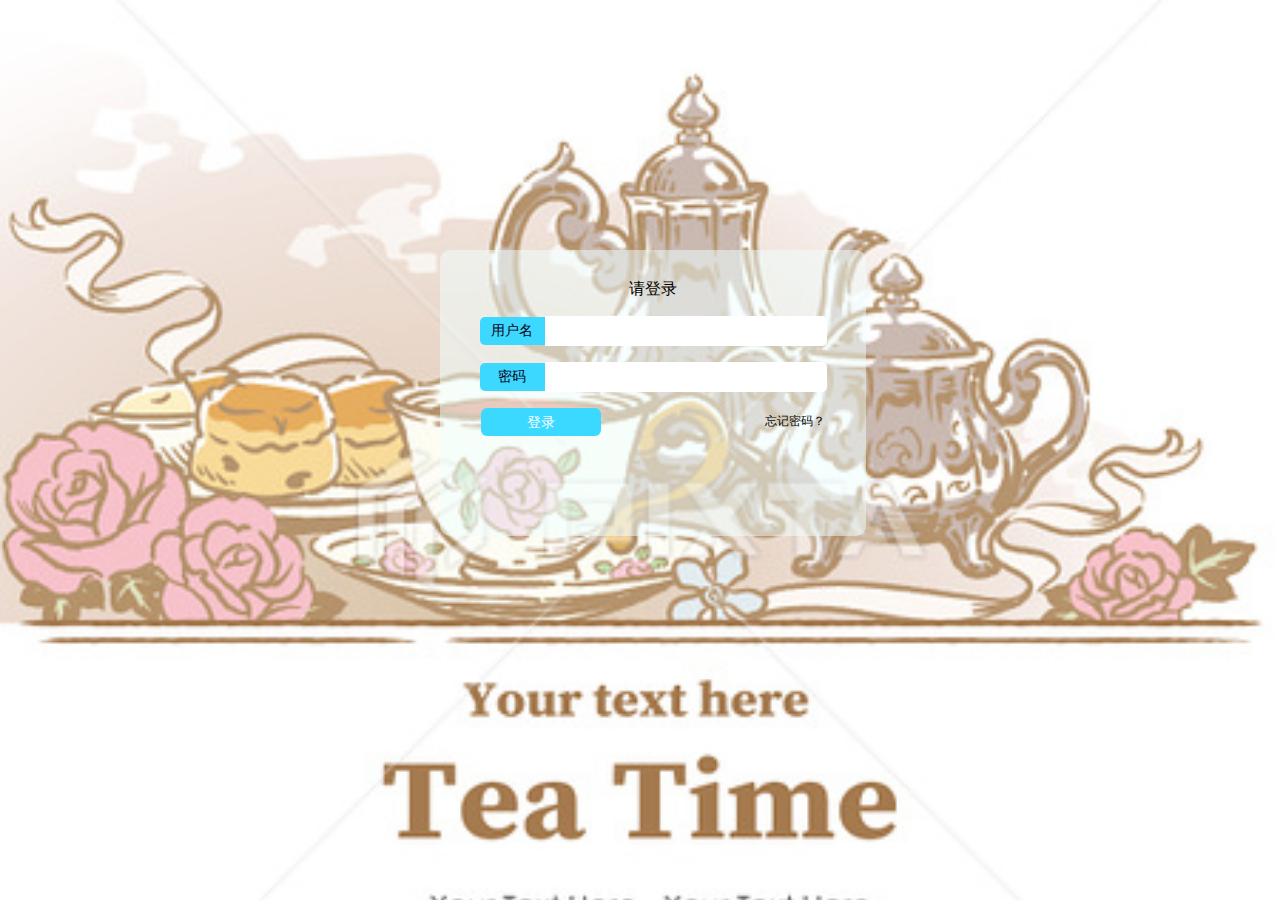
<file: index.html>
<!DOCTYPE html>
<html lang="en">
<head>
    <meta charset="UTF-8">
    <title>登录页面</title>
    <script type="text/javascript" src="登录.js"></script>
    <link rel="stylesheet" href="./css/登录.css">
</head>
 
<body>
<div id="login_frame">
    <p>请登录</p>
    <form method="post" action="login.js">
 
        <p><label class="label_input">用户名</label><input type="text" id="username" class="text_field"/></p>
        <p><label class="label_input">密码</label><input type="text" id="password" class="text_field"/></p>
 
        <div id="login_control">
            <a href="./主页.html"><input type="button" id="btn_login" value="登录" onclick="login();"/></a>
            <a id="forget_pwd" href="forget_pwd.html">忘记密码？</a>
        </div>
    </form>
</div>
 
</body>
</html>
</file>
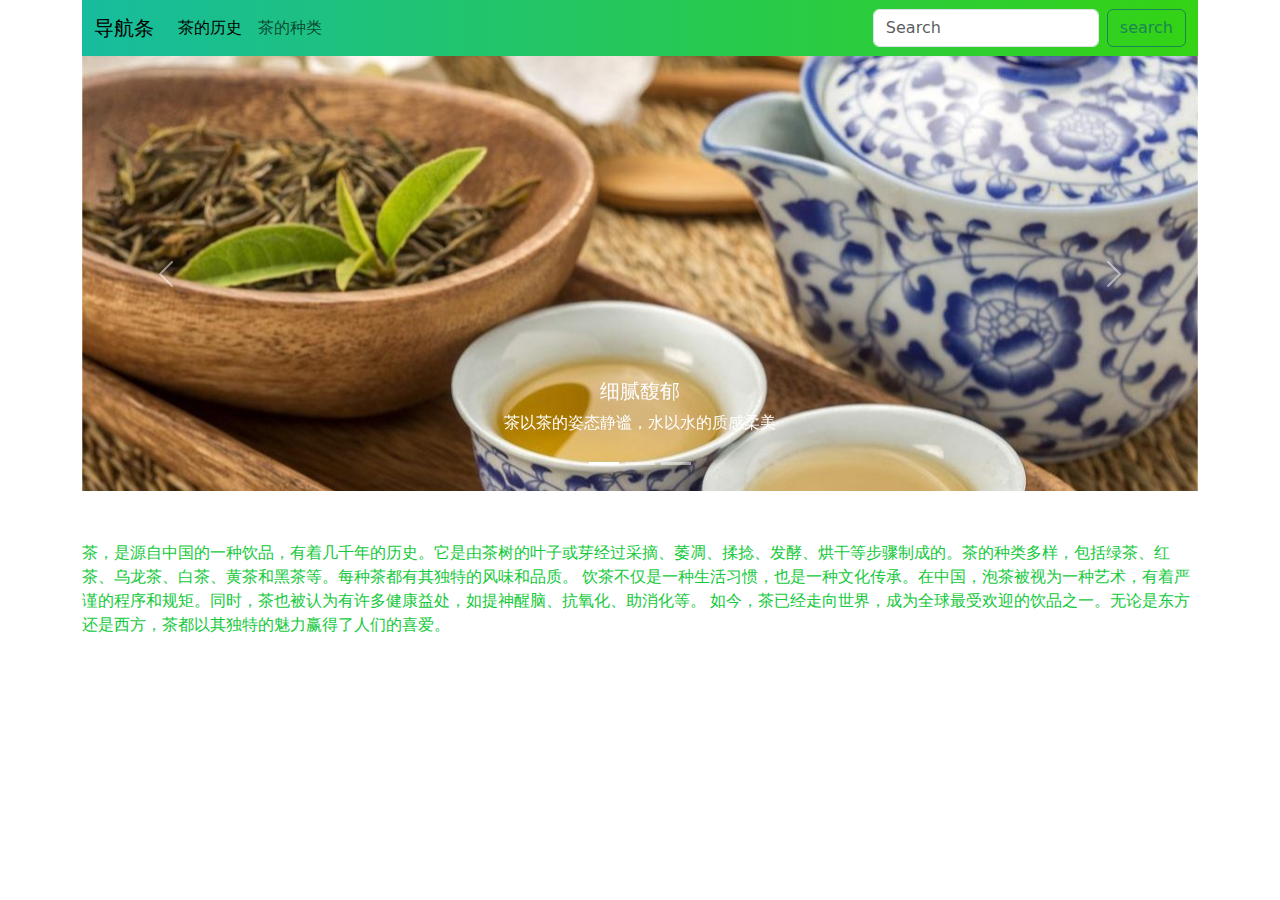
<file: 主页.html>
<!DOCTYPE html>
<html lang="en">
<head>
    <meta charset="UTF-8">
    <title>茶</title>
    <link rel="stylesheet" href="./bootstrap.css">
    <link rel="stylesheet" href="./css/主页.css">
</head>
<body>
    
    <div class="container">
        <nav class="navbar navbar-expand-lg bg-body-tertiary">
            <div class="container-fluid">
                <a class="navbar-brand" href="#">导航条</a>
                <button class="navbar-toggler" type="button" data-bs-toggle="collapse" data-bs-target="#navbarSupportedContent" aria-controls="navbarSupportedContent" aria-expanded="false" aria-label="Toggle navigation">
                    <span class="navbar-toggler-icon"></span>
                </button>
                <div class="collapse navbar-collapse" id="navbarSupportedContent">
                    <ul class="navbar-nav me-auto mb-2 mb-lg-0">
                        <li class="nav-item">
                            <a class="nav-link active" aria-current="page" href="茶的历史.html">茶的历史</a>
                        </li>
                        <li class="nav-item">
                            <a class="nav-link" href="茶的种类">茶的种类</a>
                        </li>
                    </ul>
                    <form class="d-flex" role="search">
                        <input class="form-control me-2" type="search" placeholder="Search" aria-label="Search">
                        <button class="btn btn-outline-success" type="submit">search</button>
                    </form>
                </div>
            </div>
        </nav>
        <div id="carouselExampleCaptions" class="carousel slide">
            <div class="carousel-indicators">
                <button type="button" data-bs-target="#carouselExampleCaptions" data-bs-slide-to="0" class="active" aria-current="true" aria-label="Slide 1"></button>
                <button type="button" data-bs-target="#carouselExampleCaptions" data-bs-slide-to="1" aria-label="Slide 2"></button>
                <button type="button" data-bs-target="#carouselExampleCaptions" data-bs-slide-to="2" aria-label="Slide 3"></button>
            </div>
            <div class="carousel-inner">
                <div class="carousel-item active">
                    <img src="./img/主页/home.jpg" class="d-block w-100 " alt="..."  height="435px" >
                    <div class="carousel-caption d-none d-md-block">
                        <h5>细腻馥郁</h5>
                        <p>茶以茶的姿态静谧，水以水的质感柔美</p>
                    </div>
                </div>
                <div class="carousel-item">
                    <img src="./img/主页/home2.jpg" class="d-block w-100" alt="..." height="435px">
                    <div class="carousel-caption d-none d-md-block">
                        <h5>茶媚悠长</h5>
                        <p>茶香淡雅，犹如春天的气息，沁人心脾</p>
                    </div>
                </div>
                <div class="carousel-item">
                    <img src="./img/主页/home3.jpg" class="d-block w-100" alt="..." height="435px">
                    <div class="carousel-caption d-none d-md-block">
                        <h5>茶媚悠长</h5>
                        <p>茶香淡雅，犹如春天的气息，沁人心脾</p>
                    </div>
                </div>
            </div>
            <button class="carousel-control-prev" type="button" data-bs-target="#carouselExampleCaptions" data-bs-slide="prev">
                <span class="carousel-control-prev-icon" aria-hidden="true"></span>
                <span class="visually-hidden">Previous</span>
            </button>
            <button class="carousel-control-next" type="button" data-bs-target="#carouselExampleCaptions" data-bs-slide="next">
                <span class="carousel-control-next-icon" aria-hidden="true"></span>
                <span class="visually-hidden">Next</span>
            </button>
        </div>
        <div class="word">
            <p>茶，是源自中国的一种饮品，有着几千年的历史。它是由茶树的叶子或芽经过采摘、萎凋、揉捻、发酵、烘干等步骤制成的。茶的种类多样，包括绿茶、红茶、乌龙茶、白茶、黄茶和黑茶等。每种茶都有其独特的风味和品质。
    
                饮茶不仅是一种生活习惯，也是一种文化传承。在中国，泡茶被视为一种艺术，有着严谨的程序和规矩。同时，茶也被认为有许多健康益处，如提神醒脑、抗氧化、助消化等。
                
                如今，茶已经走向世界，成为全球最受欢迎的饮品之一。无论是东方还是西方，茶都以其独特的魅力赢得了人们的喜爱。</p>
        </div>
    </div>
    
<script src="bootstrap.js"></script>
</body>
</html>
</file>
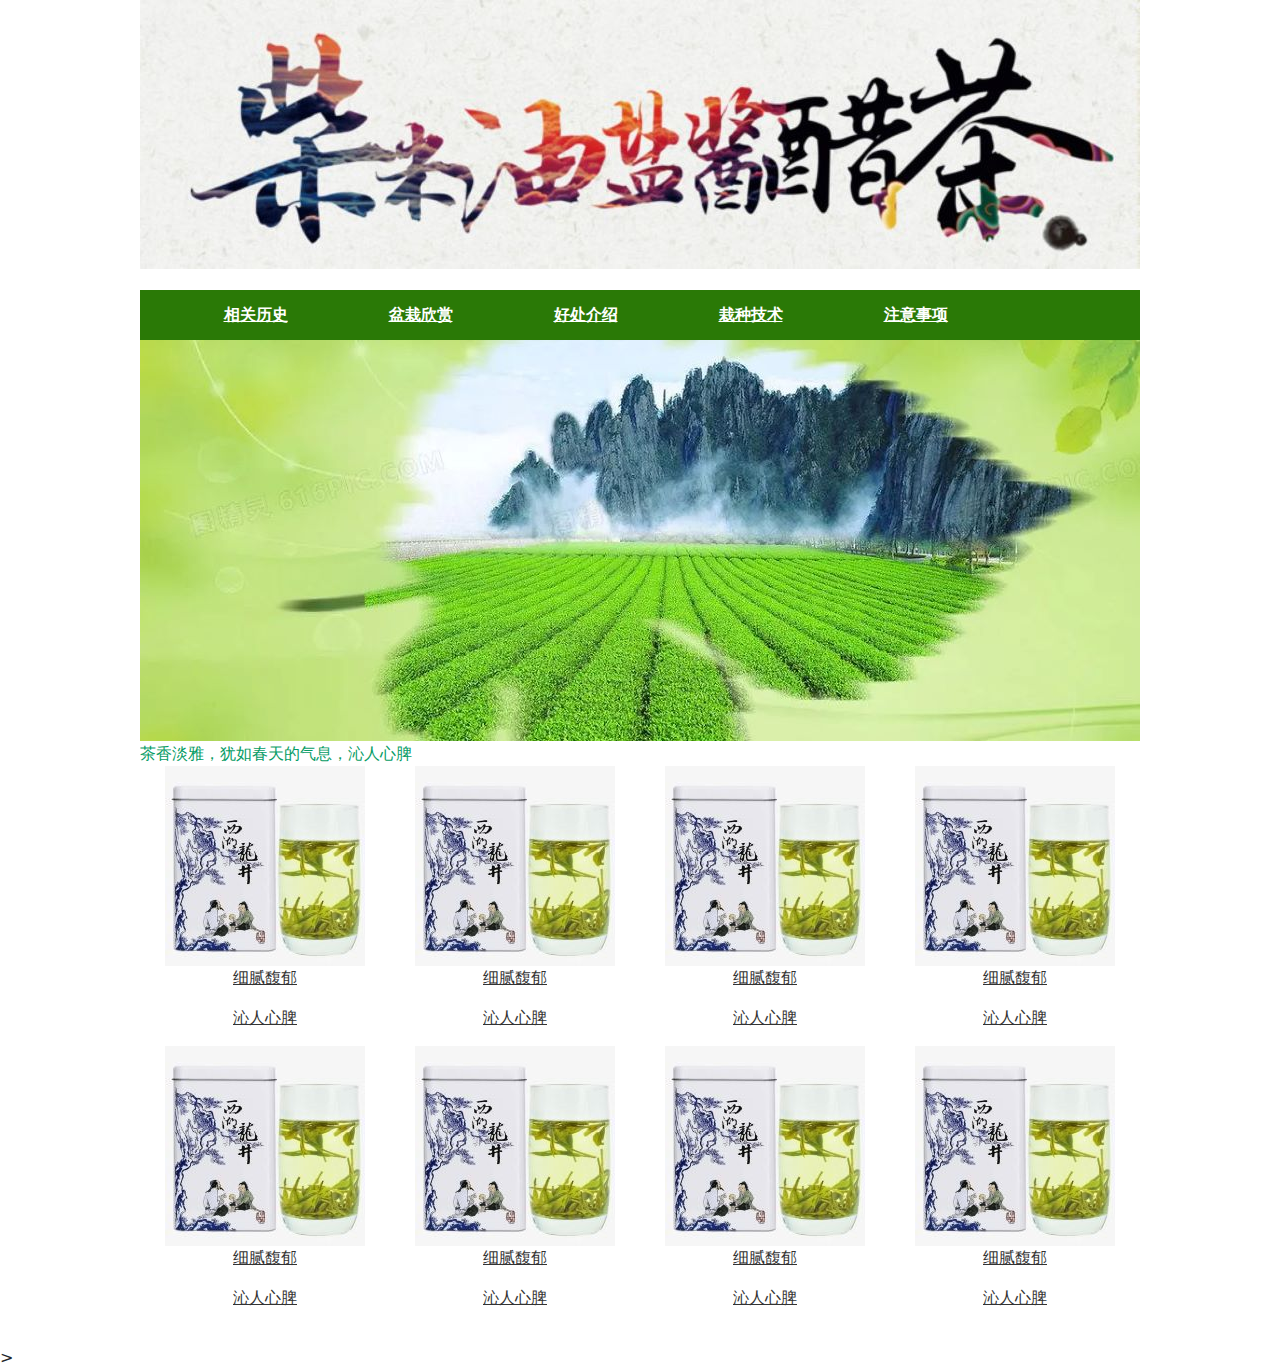
<file: 茶的历史.html>
<!DOCTYPE html>
<html lang="en">
<head>
    <meta charset="UTF-8">
<title>茶的历史</title>
<link href="./css/历史.css" rel="stylesheet" type="text/css" />
<link rel="stylesheet" href="bootstrap.css">
<script type="text/javascript">function MM_preloadImages() { //v3.0
  var d=document; if(d.images){ if(!d.MM_p) d.MM_p=new Array();
    var i,j=d.MM_p.length,a=MM_preloadImages.arguments; for(i=0; i<a.length; i++)
    if (a[i].indexOf("#")!=0){ d.MM_p[j]=new Image; d.MM_p[j++].src=a[i];}}
}

function MM_swapImgRestore() { //v3.0
  var i,x,a=document.MM_sr; for(i=0;a&&i<a.length&&(x=a[i])&&x.oSrc;i++) x.src=x.oSrc;
}

function MM_findObj(n,) { //v4.01
  var p,i,x;  if(!d) d=document; if((p=n.indexOf("?"))>0&&parent.frames.length) {
    d=parent.frames[n.substring(p+1)].document; n=n.substring(0,p);}
  if(!(x=d[n])&&d.all) x=d.all[n]; for (i=0;!x&&i<d.forms.length;i++) x=d.forms[i][n];
  for(i=0;!x&&d.layers&&i<d.layers.length;i++) x=MM_findObj(n,d.layers[i].document);
  if(!x && d.getElementById) x=d.getElementById(n); return x;
}

function MM_swapImage() { //v3.0
  var i,j=0,x,a=MM_swapImage.arguments; document.MM_sr=new Array; for(i=0;i<(a.length-2);i+=3)
   if ((x=MM_findObj(a[i]))!=null){document.MM_sr[j++]=x; if(!x.oSrc) x.oSrc=x.src; x.src=a[i+2];}
}</script>
</head>
<body onload="MM_preloadImages('')">
<div class="top"></div>
<div id="nav">
<ul>                            
<li><a href="茶的历史.html">相关历史 </a></li>
<li><a href="茶的历史.html">盆栽欣赏</a></li>
<li><a href="茶的历史.html">好处介绍</a></li>
<li><a href="茶的历史.html">栽种技术</a></li>
<li><a href="茶的历史.html">注意事项</a></li>
</ul>
</div>
<div class="main">
<div class="banner">
<img src="./img/历史/历史2.jpg" id="Image1" onclick="MM_preloadImages('images/banner1.jpg')" onmouseover="MM_swapImage('Image1','','images/banner2.jpg',1)" onmouseout="MM_swapImgRestore()" />
</div>
<div class="nr">
<div class="tit">茶香淡雅，犹如春天的气息，沁人心脾</div>
<div class="container text-center">
  <div class="row row-cols-4">
    <div class="col"><a href="#"><img src="./img/历史/3.jpg" /><p>细腻馥郁</p><p><span>沁人心脾</span></p></a></div>
    <div class="col"><a href="#"><img src="./img/历史/3.jpg" /><p>细腻馥郁</p><p><span>沁人心脾</span></p></a></div>
    <div class="col"><a href="#"><img src="./img/历史/3.jpg" /><p>细腻馥郁</p><p><span>沁人心脾</span></p></a></div>
    <div class="col"><a href="#"><img src="./img/历史/3.jpg" /><p>细腻馥郁</p><p><span>沁人心脾</span></p></a></div>
  </div>
  <div class="row row-cols-4">
    <div class="col"><a href="#"><img src="./img/历史/3.jpg" /><p>细腻馥郁</p><p><span>沁人心脾</span></p></a></div>
    <div class="col"><a href="#"><img src="./img/历史/3.jpg" /><p>细腻馥郁</p><p><span>沁人心脾</span></p></a></div>
    <div class="col"><a href="#"><img src="./img/历史/3.jpg" /><p>细腻馥郁</p><p><span>沁人心脾</span></p></a></div>
    <div class="col"><a href="#"><img src="./img/历史/3.jpg" /><p>细腻馥郁</p><p><span>沁人心脾</span></p></a></div>
  </div>
</div>



</div>

</div>
<div class="foot">
<div class="banq">
</div>
</div>
</body>
</html>>
</file>
<file: css/登录.css>
body {
    background-image: url(../img/登录/登录.jpg);
    background-size: 100%;
    background-repeat: no-repeat;
}
 
#login_frame {
    width: 400px;
    height: 260px;
    padding: 13px;
 
    position: absolute;
    left: 50%;
    top: 50%;
    margin-left: -200px;
    margin-top: -200px;
 
    background-color: rgba(240, 255, 255, 0.5);
 
    border-radius: 10px;
    text-align: center;
}
 
form p > * {
    display: inline-block;
    vertical-align: middle;
}
 
#image_logo {
    margin-top: 22px;
}
 
.label_input {
    font-size: 14px;
    font-family: 宋体;
 
    width: 65px;
    height: 28px;
    line-height: 28px;
    text-align: center;
 
    color: rgb(11, 1, 21);
    background-color: #3CD8FF;
    border-top-left-radius: 5px;
    border-bottom-left-radius: 5px;
}
 
.text_field {
    width: 278px;
    height: 28px;
    border-top-right-radius: 5px;
    border-bottom-right-radius: 5px;
    border: 0;
}
 
#btn_login {
    font-size: 14px;
    font-family: 宋体;
 
    width: 120px;
    height: 28px;
    line-height: 28px;
    text-align: center;
 
    color: white;
    background-color: #3BD9FF;
    border-radius: 6px;
    border: 0;
 
    float: left;
}
 
#forget_pwd {
    font-size: 12px;
    color: rgb(6, 6, 6);
    text-decoration: none;
    position: relative;
    float: right;
    top: 5px;
 
}
 
#forget_pwd:hover {
    color: blue;
    text-decoration: underline;
}
 
#login_control {
    padding: 0 28px;

}
</file>
<file: css/主页.css>
.picture{
    margin-top: 50px;
}
.word{
     width: 100%;
     color: rgb(20, 201, 59);
     font-family: "微软雅黑";
     margin-top: 50px;
}
nav{
    background-image: linear-gradient(to right,rgb(23, 188, 158),rgb(52, 211, 20));
}
</file>
<file: css/历史.css>
div,p,input,ul,li,h1,h2 {
    height: auto;
    margin: 0;
    ; padding: 0;
    vertical-align: middle;
  }
  
  li {
    list-style: none;
  }
  
  img {
    border: 0;
    margin: 0;
    padding: 0;
  }
  
  a {
    color: #333;
    text-decoration: none;
  }
  
  a:link {
    color: #333;
  }
  
  a:hover {
    color: #629705;
    text-decoration: none;
    overflow: hidden;
  }
  
  .top {
    width: 1000px;
    height: 290px;
    margin: 0 auto;
    padding-top: 10px;
    background: url(../img/历史/历史1.jpg) no-repeat;
  }
  
  .logo {
    height: 65px;
    margin-left: 150px;
  }
  
  #nav {
    width: 1000px;
    height: 50px;
    background: #2a7906;
    margin: 0 auto;
  }
  
  #nav ul {
    width: 1000px;
    height: 50px;
    line-height: 50px;
    font-size: 14px;
    margin: 0 auto;
  }
  
  #nav ul li {
    width: 165px;
    height: 50px;
    line-height: 50px;
    color: #FFF;
    float: left;
    text-align: center;
  }
  
  #nav li a {
    color: #FFF;
    font-family: "微软雅黑";
    font-size: 16px;
    margin-left: 2px;
    display: block;
    font-weight: bold;
  }
  
  #nav li a:hover, #nav li.hover a {
    text-decoration: none;
    color: #fff;
    background: #28650c;
  }
  
  .main {
    width: 1000px;
    margin: 0 auto;
    height: auto;
    overflow: hidden;
  }
  
  .banner {
    width: 1000px;
    height: 382px;
  }
  
  .banner2 {
    width: 1000px;
    height: 200px;
  }
  
  .nr {
    width: 1000px;
    height: auto;
    overflow: hidden;
    background: #FFF;
    padding-top: 20px;
    padding-bottom: 20px;
  }
.tit{
  color: #069c65;
}
</file>
